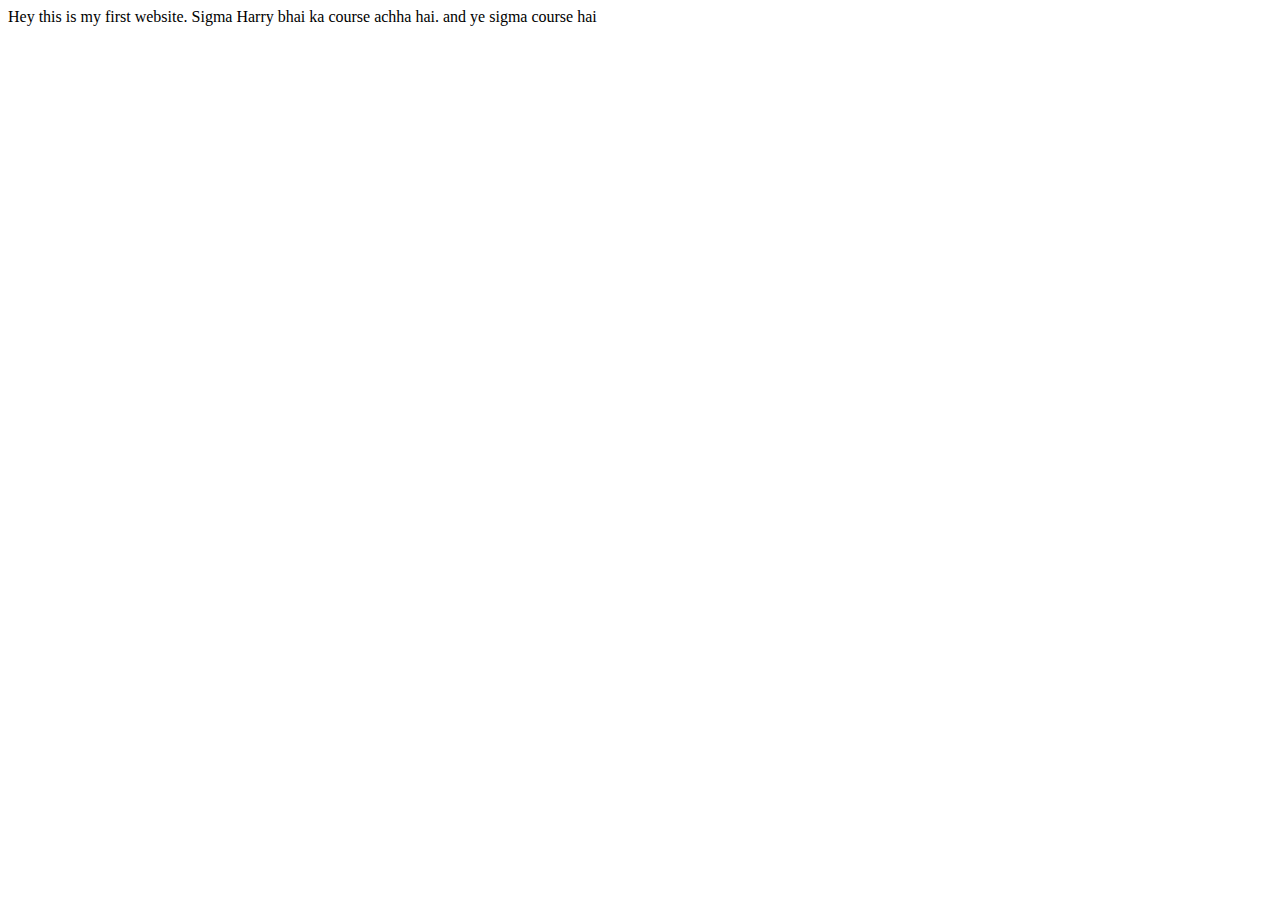
<file: Video 02 Your First HTML Website/index.html>
<!DOCTYPE html>
<html lang="en">
<head>
    <meta charset="UTF-8">
    <meta name="viewport" content="width=device-width, initial-scale=1.0">
    <title>Sigma Web Development Course</title>
  
</head>
<body>
    Hey this is my first website. Sigma Harry bhai ka course achha hai.
    and ye sigma course hai

</body>
</html>
</file>
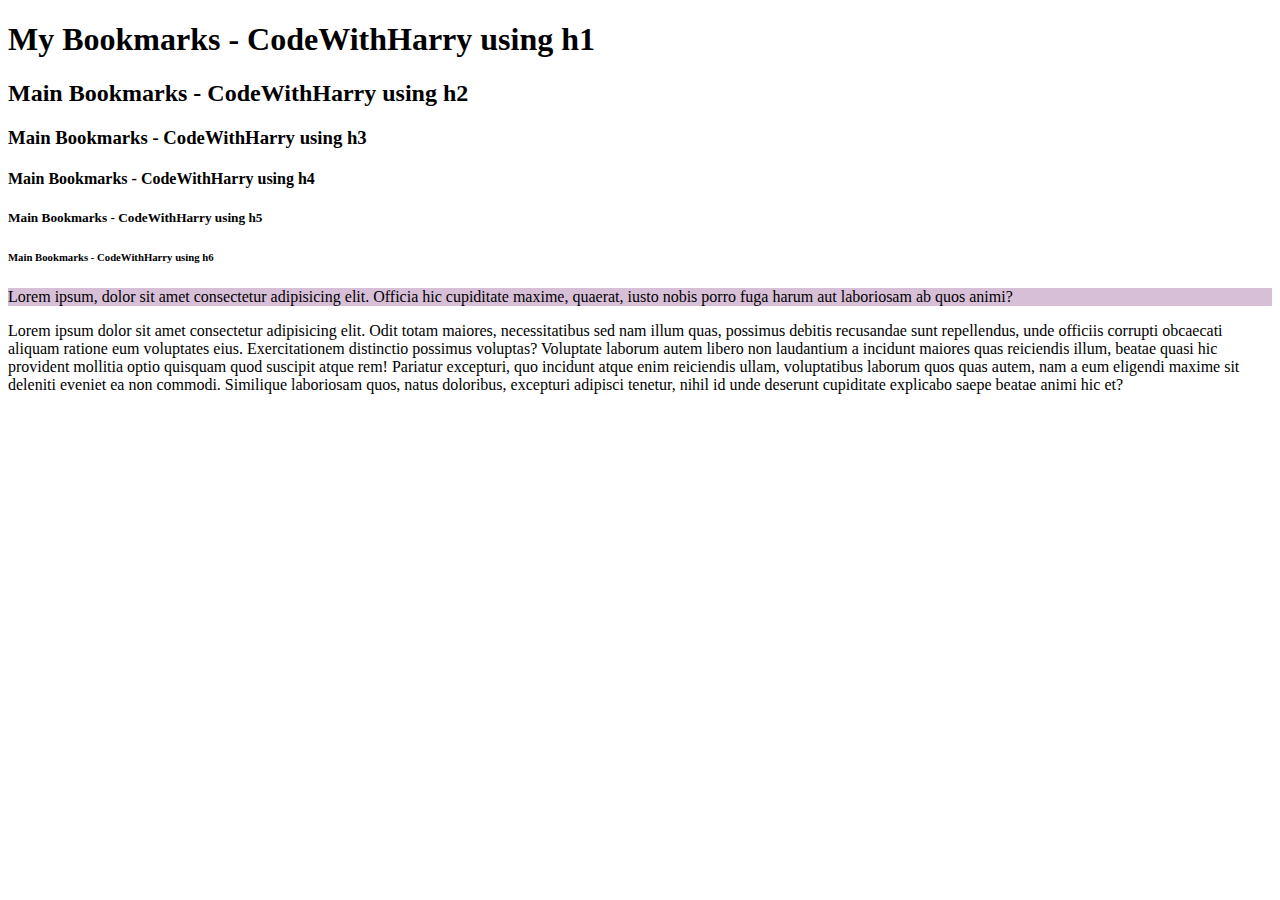
<file: Video 04 Heading, Paragraphs and Links/index.html>
<!DOCTYPE html>
<html lang="en">
<head>
    <meta charset="UTF-8">
    <meta name="viewport" content="width=device-width, initial-scale=1.0">
    <title>My Bookmarks - CodeWithHarry</title>
    <!-- <link rel="stylesheet" href="style.css"> -->
</head>
<body>
    <h1>My Bookmarks - CodeWithHarry using h1</h1>
    <h2>Main Bookmarks - CodeWithHarry using h2</h2>  
    <h3>Main Bookmarks - CodeWithHarry using h3</h3>  
    <h4>Main Bookmarks - CodeWithHarry using h4</h4>  
    <h5>Main Bookmarks - CodeWithHarry using h5</h5>  
    <h6>Main Bookmarks - CodeWithHarry using h6</h6> 
    
    <p style="background-color: thistle;">Lorem ipsum, dolor sit amet consectetur adipisicing elit. Officia hic cupiditate maxime, quaerat, iusto nobis porro fuga harum aut laboriosam ab quos animi?</p>
    <p>Lorem ipsum dolor sit amet consectetur adipisicing elit. Odit totam maiores, necessitatibus sed nam illum quas, possimus debitis recusandae sunt repellendus, unde officiis corrupti obcaecati aliquam ratione eum voluptates eius. Exercitationem distinctio possimus voluptas? Voluptate laborum autem libero non laudantium a incidunt maiores quas reiciendis illum, beatae quasi hic provident mollitia optio quisquam quod suscipit atque rem! Pariatur excepturi, quo incidunt atque enim reiciendis ullam, voluptatibus laborum quos quas autem, nam a eum eligendi maxime sit deleniti eveniet ea non commodi. Similique laboriosam quos, natus doloribus, excepturi adipisci tenetur, nihil id unde deserunt cupiditate explicabo saepe beatae animi hic et?</p>
</body>
</html>
</file>
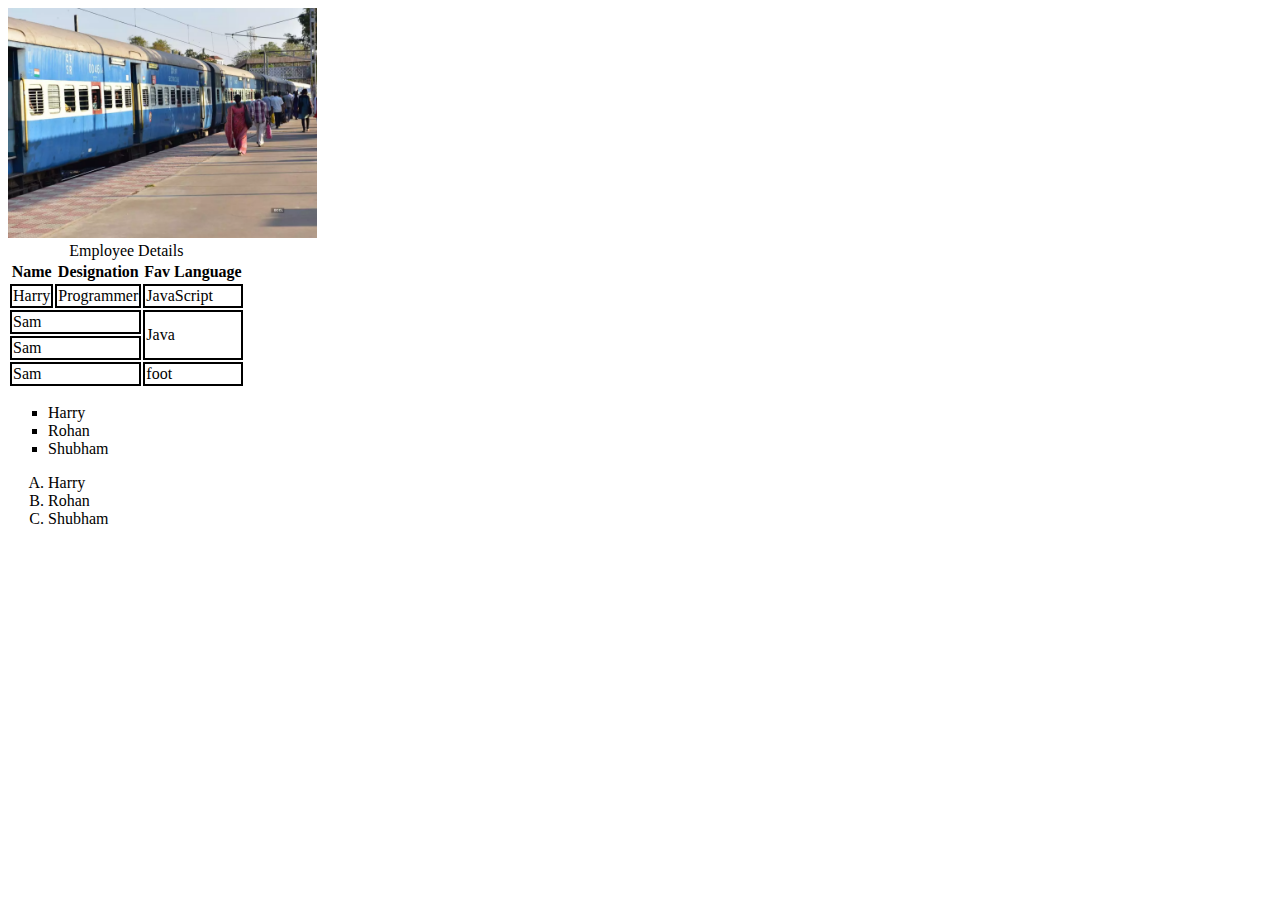
<file: Video 05 Image, Lists, and Tables in HTML/index.html>
<!DOCTYPE html>
<html lang="en">

<head>
    <meta charset="UTF-8">
    <meta name="viewport" content="width=device-width, initial-scale=1.0">
    <title>Images</title>
    <link rel="stylesheet" href="style.css">
</head>

<body>
    <img height="230" src="image.png" alt="Train image">
    <br>
    <table>
        <caption>Employee Details</caption>
        <thead>
            <tr>
                <th>Name</th>
                <th>Designation</th>
                <th>Fav Language</th>
            </tr>
        </thead>
        <tbody>


            <tr>
                <td>Harry</td>
                <td>Programmer</td>
                <td>JavaScript</td>
            </tr>

            <tr>
                <td colspan="2">Sam</td>
                <td rowspan="2">Java</td>
            </tr>
            <tr>
                <td colspan="2">Sam</td>
            </tr>
        </tbody>
        <tfoot>
            <tr>
                <td colspan="2">Sam</td>
                <td rowspan="2">foot</td>
            </tr>
        </tfoot>
    </table>


    <ul type="square">
        <li>Harry</li>
        <li>Rohan</li>
        <li>Shubham</li>
    </ul>
    <ol type="A">
        <li>Harry</li>
        <li>Rohan</li>
        <li>Shubham</li>
    </ol>

</body>

</html>
</file>
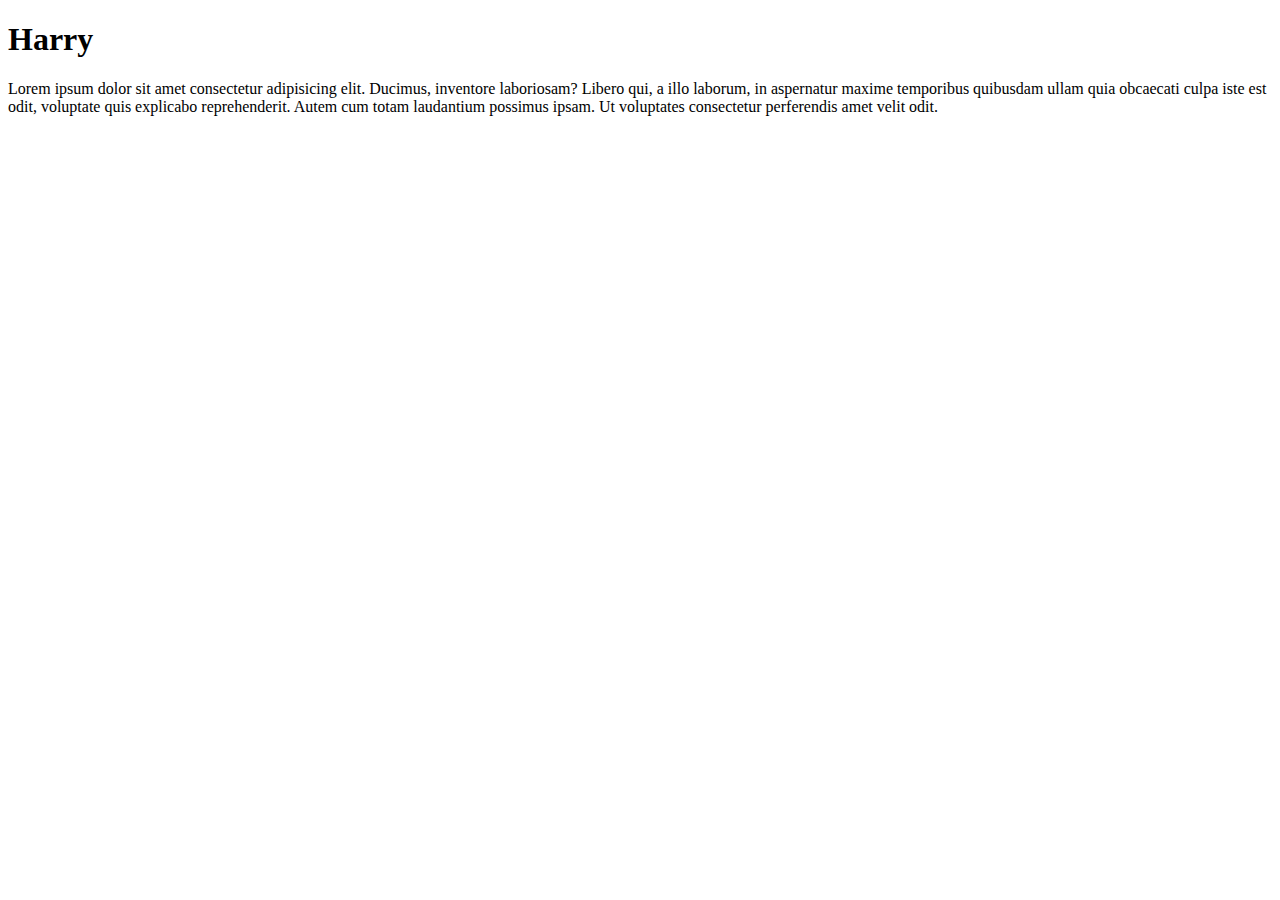
<file: Video 06 SEO and Core Web Vitals in HTML/index.html>
<!DOCTYPE html>
<html lang="en">
<head>
    <meta charset="UTF-8">
    <meta name="viewport" content="width=device-width, initial-scale=1.0">
    <meta name="description" content="This is a page which contains description about harry - the sigma"> 
    <title>About Harry - CodeWithHarry</title>
</head>
<body>
    <h1>Harry</h1>
    <p>Lorem ipsum dolor sit amet consectetur adipisicing elit. Ducimus, inventore laboriosam? Libero qui, a illo laborum, in aspernatur maxime temporibus quibusdam ullam quia obcaecati culpa iste est odit, voluptate quis explicabo reprehenderit. Autem cum totam laudantium possimus ipsam. Ut voluptates consectetur perferendis amet velit odit.</p>
</body>
</html>
</file>
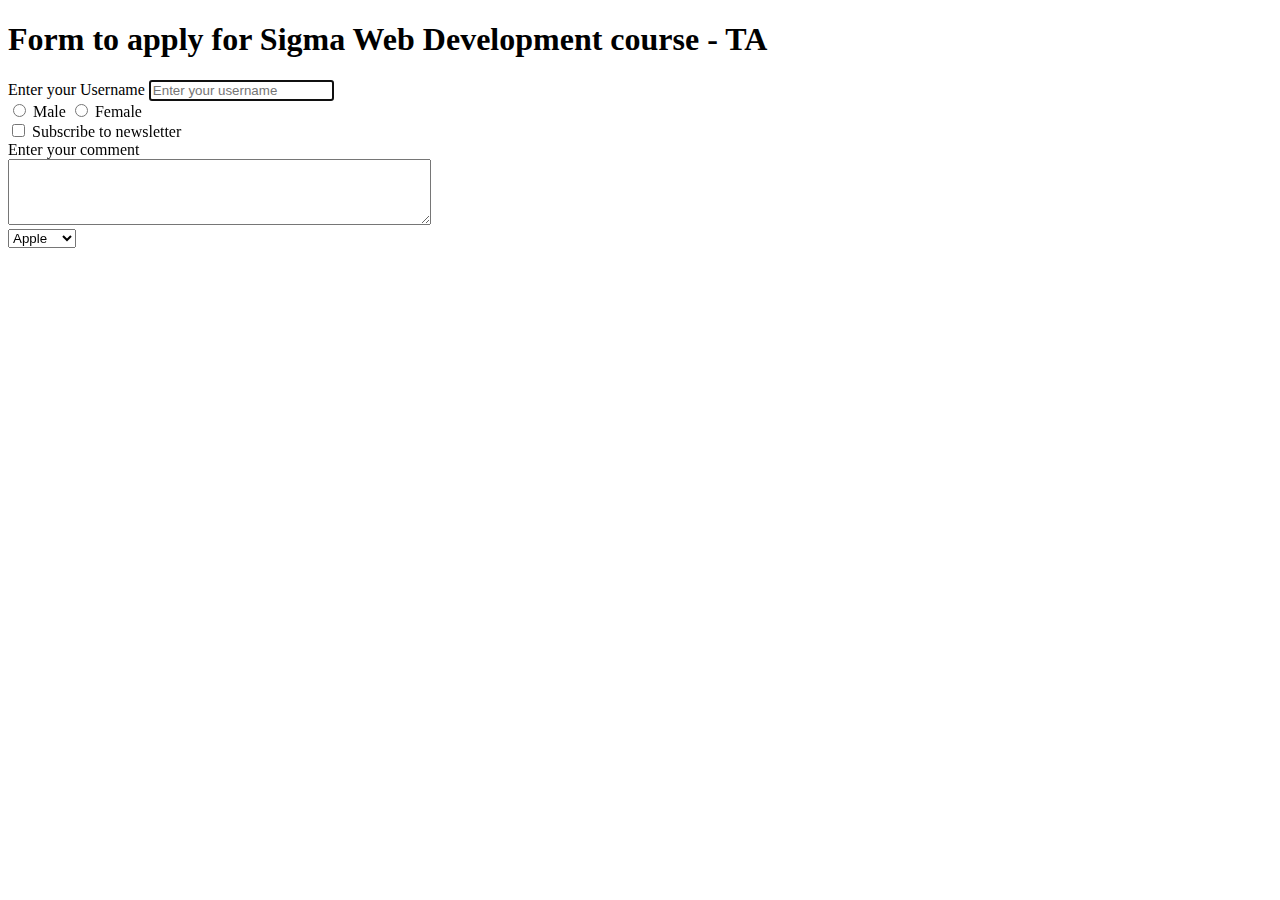
<file: Video 07 Forms and input tags in HTML/index.html>
<!DOCTYPE html>
<html lang="en">

<head>
    <meta charset="UTF-8">
    <meta name="viewport" content="width=device-width, initial-scale=1.0">
    <title>Forms - Lets learn it</title>
</head>

<body>
    <h1>Form to apply for Sigma Web Development course - TA </h1>
    <form action="post">
        <div>
            <label for="username">Enter your Username</label>
            <input type="text" id="username" name="username" placeholder="Enter your username" autofocus>
        </div>
        <div>
            <input type="radio" id="male" name="gender" value="male">
            <label for="male">Male</label>
            <input type="radio" id="female" name="gender" value="female">
            <label for="female">Female</label>
        </div>

        <div>
            <input type="checkbox" id="subscribe" name="subscribe" value="yes">
            <label for="subscribe">Subscribe to newsletter</label>
        </div>
        <div>
            <label for="comment">Enter your comment</label>
            <br>
            <textarea id="comment" name="comment" rows="4" cols="50"></textarea>
        </div>

        <div>
            <select name="fruits">
                <option value="apple">Apple</option>
                <option value="banana">Banana</option>
                <option value="cherry">Cherry</option>
          </select>
        </div>
    </form>
</body>

</html>
</file>
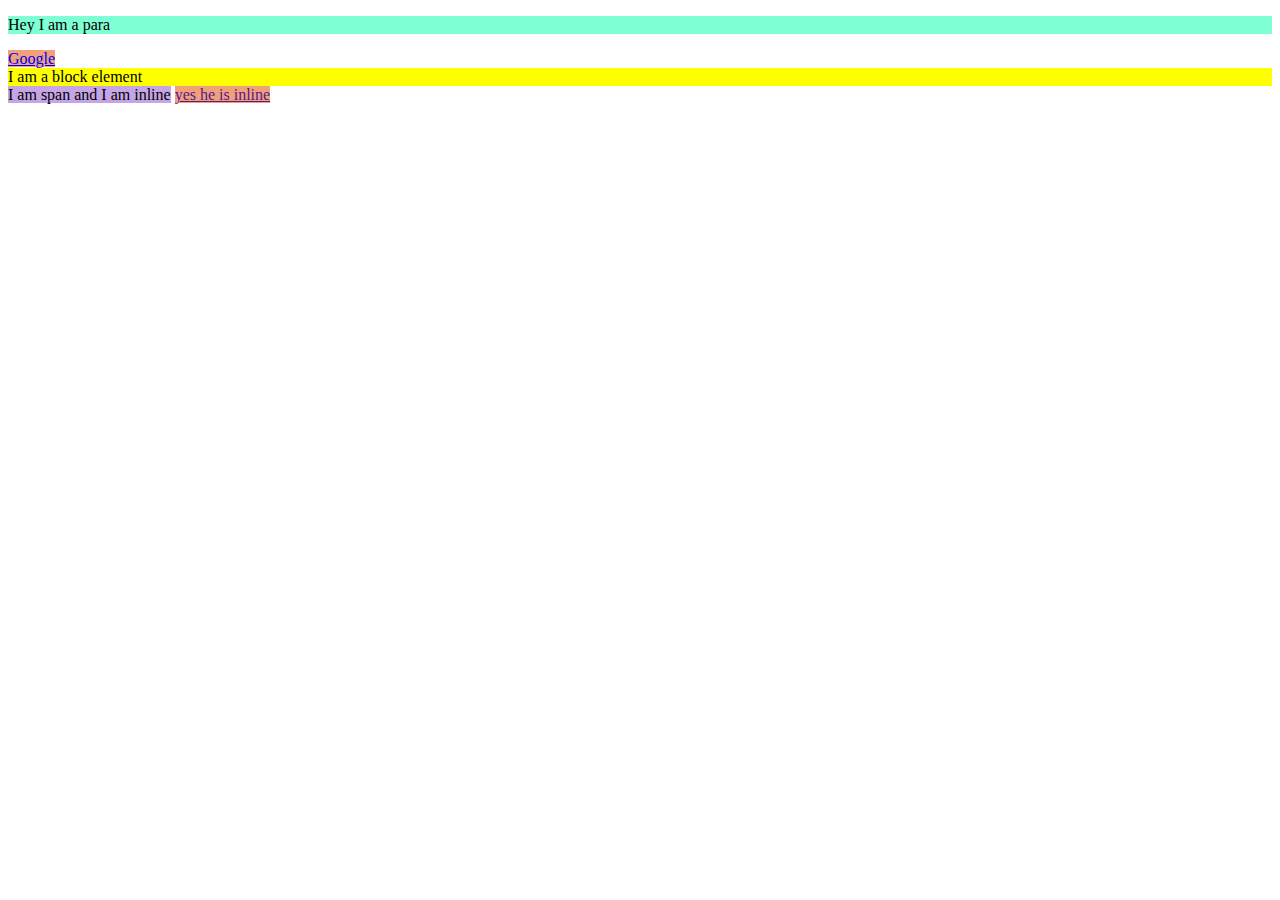
<file: Video 08 Inline & Block Elements in HTML/index.html>
<!DOCTYPE html>
<html lang="en">

<head>
    <meta charset="UTF-8">
    <meta name="viewport" content="width=device-width, initial-scale=1.0">
    <title>Inline and Block Elements - HTML</title>
    <link rel="stylesheet" href="style.css">
</head>

<body>
    <p>Hey I am a para</p>
    <a href="https://google.com">Google</a>
    <div> I am a block element</div>
    <span>I am span and I am inline</span>
    <a href="">yes he is inline</a>

    <!-- Quick Quiz:
    Without using br tag, write a vertically aligned form asking for name, city and pincode of a user.
    Everyone must comment -->

</body>

</html>
</file>
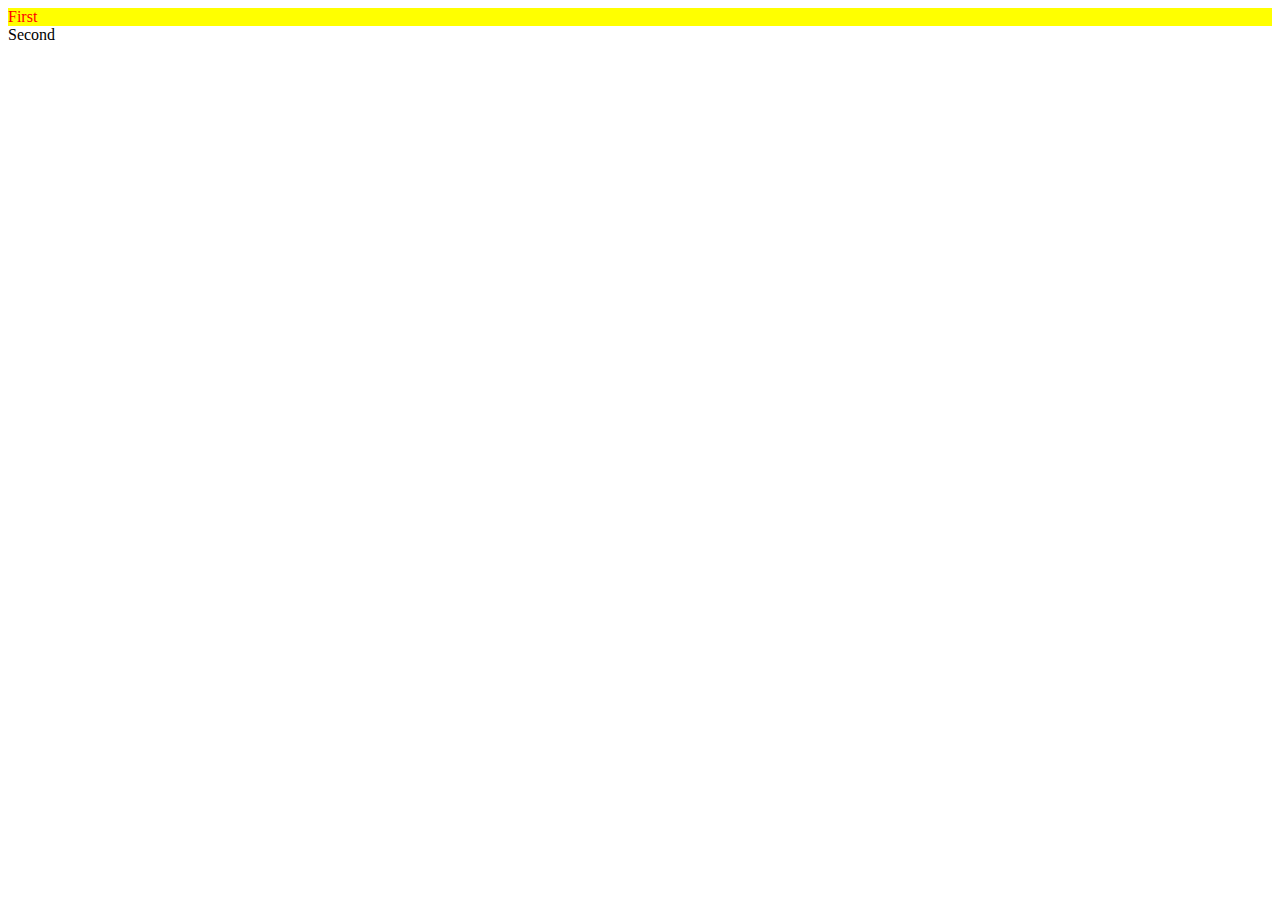
<file: Video 09 Id & Classes in HTML/index.html>
<!DOCTYPE html>
<html lang="en">
<head>
    <meta charset="UTF-8">
    <meta name="viewport" content="width=device-width, initial-scale=1.0">
    <title>ID and Classes in HTML</title>
    <link rel="stylesheet" href="style.css">
</head>
<body>
    <div id="firstdiv" class="red bg-yellow">First</div>
    <div id="seconddiv">Second</div>
    <span class="red"></span>
</body>
</html>
</file>
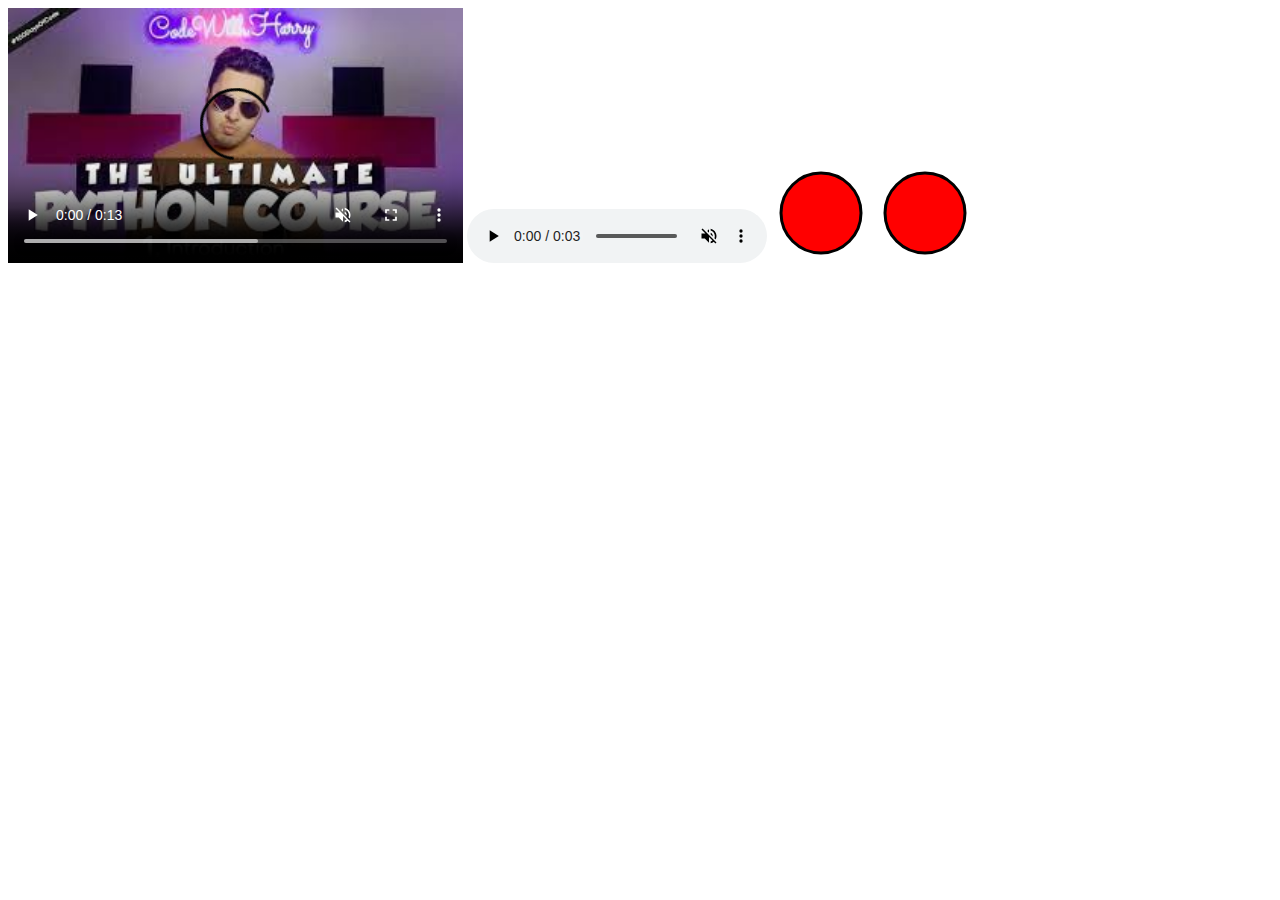
<file: Video 10 Video, Audio & Media in HTML/index.html>
<!DOCTYPE html>
<html lang="en">
<head>
    <meta charset="UTF-8">
    <meta name="viewport" content="width=device-width, initial-scale=1.0">
    <title>Document</title>
</head>
<body>
    <video src="video.mp4" height="255" controls loop muted poster="download.jpg"></video>

    <audio src="sachin.mp3" controls autoplay loop muted></audio>

    <svg height="100" width="100">
        <circle cx="50" cy="50" r="40" stroke="black" stroke-width="3" fill="red" />
    </svg>
    <img src="img.svg" alt="My Svg Image">

    <!-- <iframe src="https://www.codewithharry.com/tutorial/html-iframes/" width="322" height="444"></iframe> -->
    
    <iframe width="560" height="315" src="https://www.youtube.com/embed/tVzUXW6siu0?si=NuQZuYqrMHn7Pg-i&amp;start=739" title="YouTube video player" frameborder="0" allow="accelerometer; autoplay; clipboard-write; encrypted-media; gyroscope; picture-in-picture; web-share" allowfullscreen></iframe>

    <!-- Quick Quiz  -->
    <!-- Create a website which shows videos of different category and audios of different categories.
    You can use YouTube videos in an iframe using YouTube's embedding feature -->
</body>
</html>
</file>
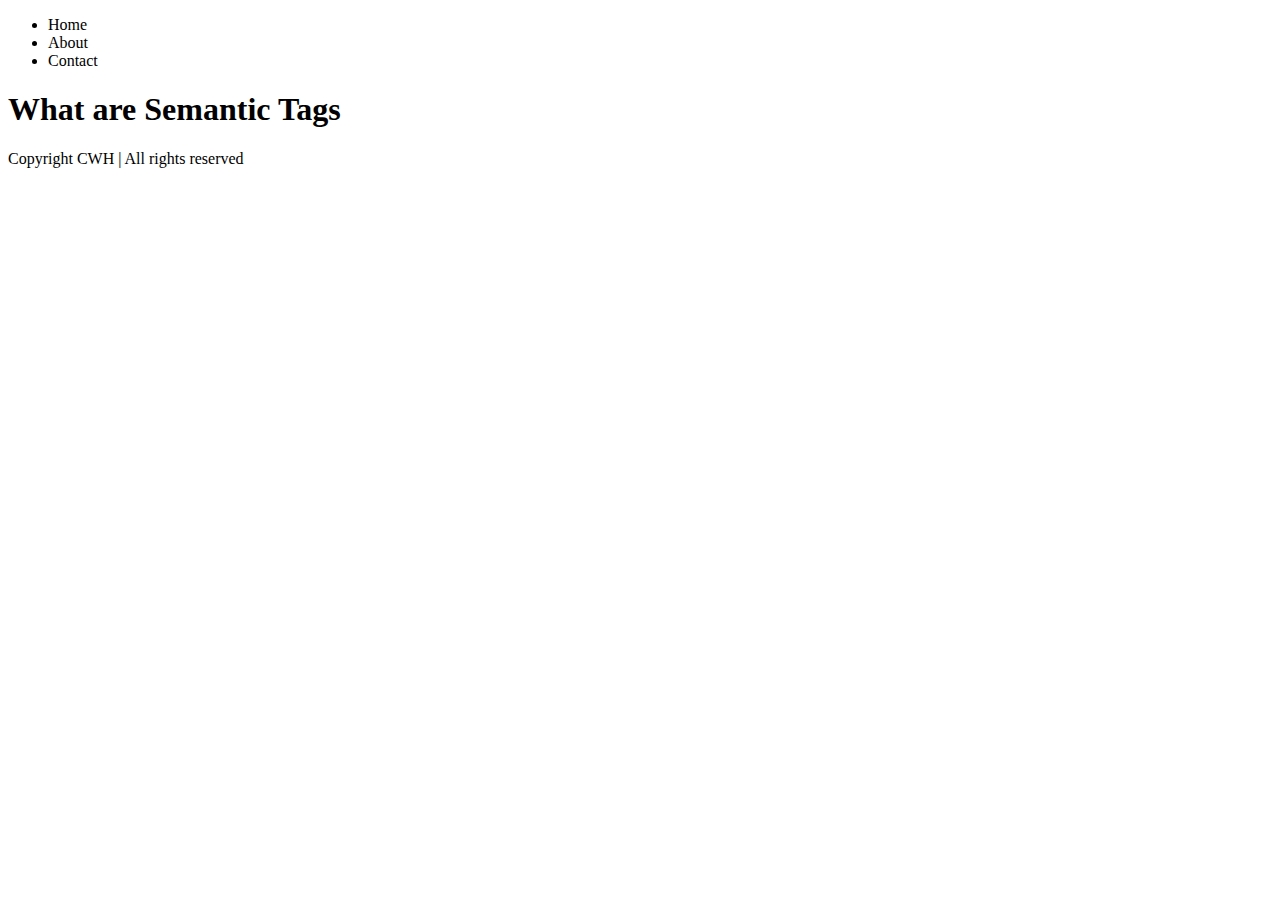
<file: Video 11 Semantic Tags in HTML/index.html>
<!DOCTYPE html>
<html lang="en">
<head>
    <meta charset="UTF-8">
    <meta name="viewport" content="width=device-width, initial-scale=1.0">
    <title>Semantic Tags</title>
</head>
<body>
    <header>
        <nav>
            <ul>
                <li>Home</li>
                <li>About</li>
                <li>Contact</li>
            </ul>
        </nav>
    </header>

    <main>
        <h1>What are Semantic Tags</h1>
        
    </main>

    <footer>
        Copyright CWH | All rights reserved
    </footer>
    
    <!-- <img src="semantic-tags.png" alt=""> -->
</body>
</html>
</file>
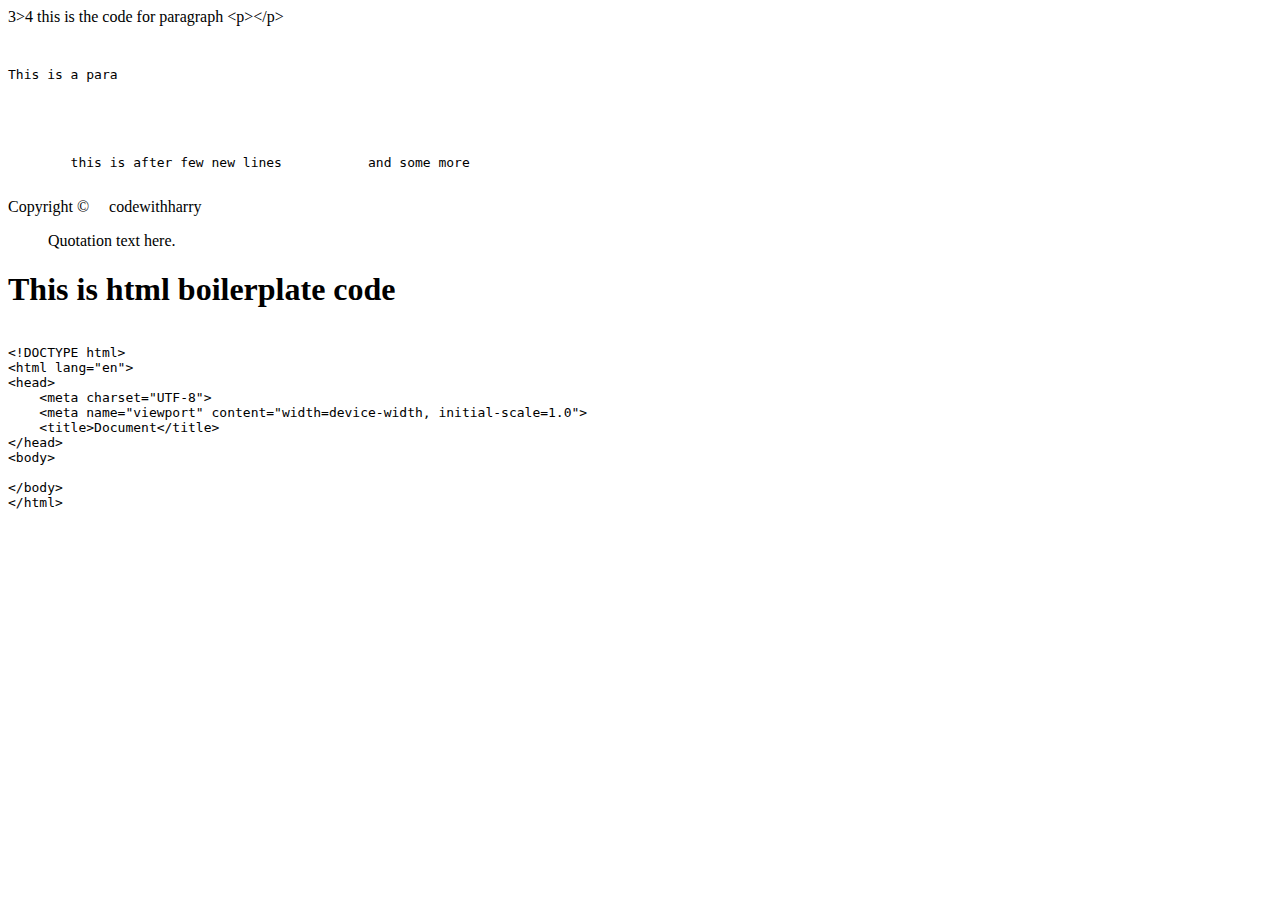
<file: Video 13 Entities, Code tag and more on HTML/index.html>
<!DOCTYPE html>
<html lang="en">
<head>
    <meta charset="UTF-8">
    <meta name="viewport" content="width=device-width, initial-scale=1.0">
    <title>Document</title>
</head>
<body>
    3>4
    this is the code for paragraph &lt;p&gt;&lt;/p&gt;
    <pre>
        <p>This is a para</p>



        this is after few new lines           and some more
    </pre>

   Copyright &copy;&nbsp;&nbsp;&nbsp;&nbsp;&nbsp;codewithharry

   <blockquote cite="source-url">
    Quotation text here.
  </blockquote>
<h1>This is html boilerplate code</h1>
  <pre><code>
&lt;!DOCTYPE html&gt;
&lt;html lang="en"&gt;
&lt;head&gt;
    &lt;meta charset="UTF-8"&gt;
    &lt;meta name="viewport" content="width=device-width, initial-scale=1.0"&gt;
    &lt;title&gt;Document&lt;/title&gt;
&lt;/head&gt;
&lt;body&gt;
    
&lt;/body&gt;
&lt;/html&gt;
  </code></pre>
</body>
</html>
</file>
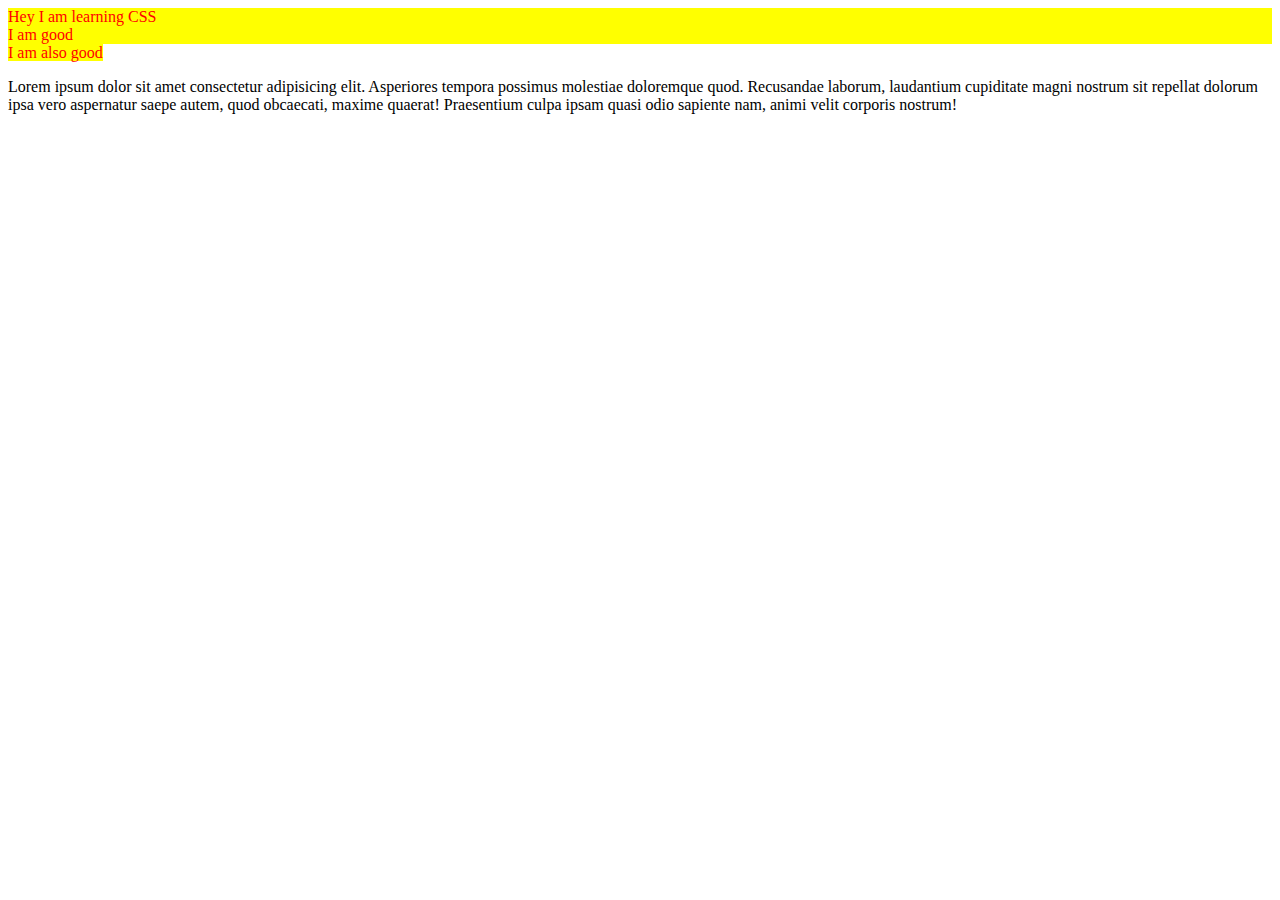
<file: Video 14 Introduction to CSS/index.html>
<!DOCTYPE html>
<html lang="en">
<head>
    <meta charset="UTF-8">
    <meta name="viewport" content="width=device-width, initial-scale=1.0">
    <title>CSS</title>
    <style>
        div, span {
            color: red;
            background-color: yellow;
        }
    </style>
</head>
<body>
    <div>
        Hey I am learning CSS
    </div>

    <div>
        I am good
    </div>
    <span>
        I am also good
    </span>
    <p>Lorem ipsum dolor sit amet consectetur adipisicing elit. Asperiores tempora possimus molestiae doloremque quod. Recusandae laborum, laudantium cupiditate magni nostrum sit repellat dolorum ipsa vero aspernatur saepe autem, quod obcaecati, maxime quaerat! Praesentium culpa ipsam quasi odio sapiente nam, animi velit corporis nostrum!</p>
</body>
</html>
</file>
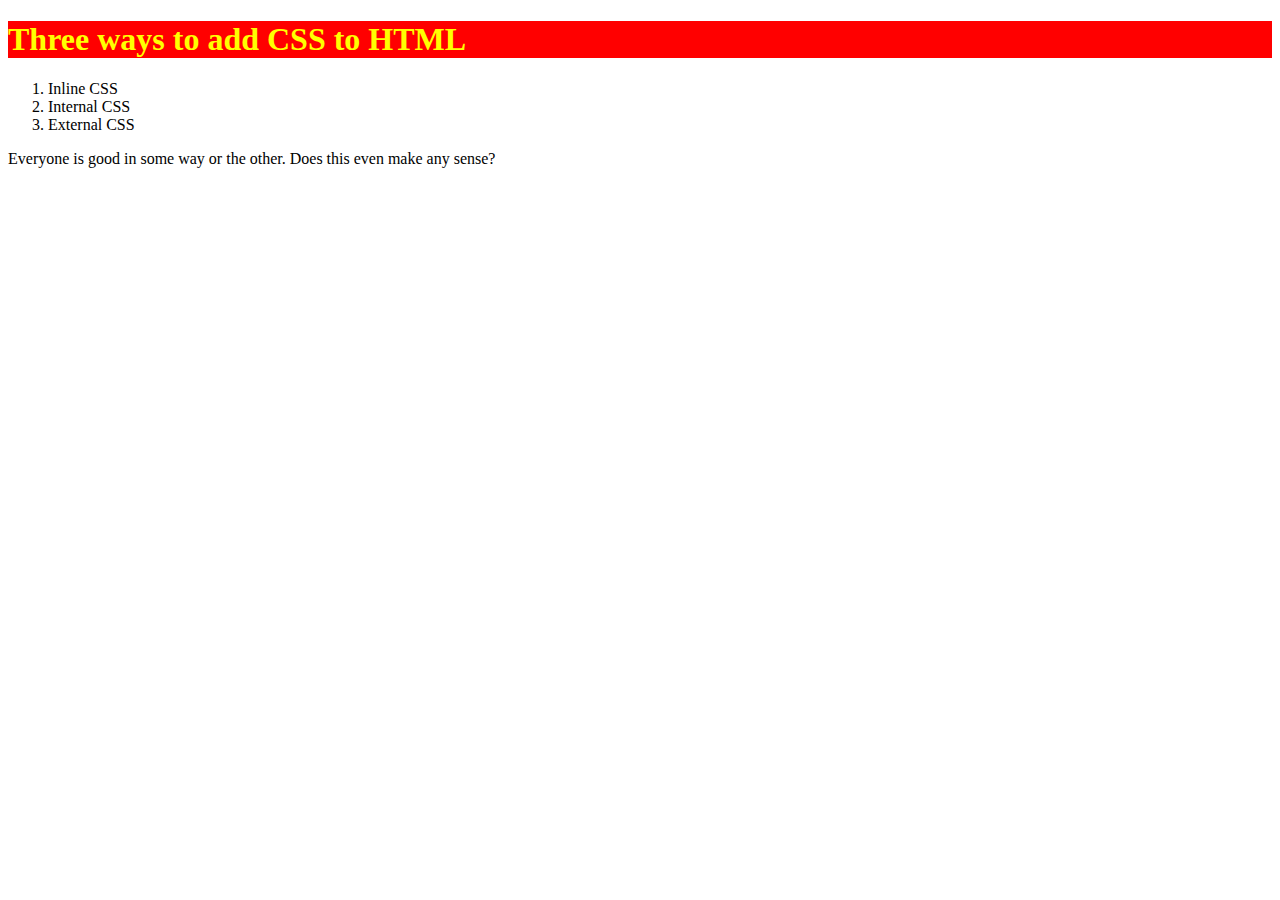
<file: Video 15 Inline, Internal & External CSS/index.html>
<!DOCTYPE html>
<html lang="en">
<head>
    <meta charset="UTF-8">
    <meta name="viewport" content="width=device-width, initial-scale=1.0">
    <title>Document</title>
    <!-- <style>
        h1{
            background-color: red;
            color: yellow;
        }

    </style> -->
    <link rel="stylesheet" href="style.css">
</head>
<body>
    <!-- <h1 style="color: yellow;background-color: red;">Three ways to add CSS to HTML</h1> -->
    <h1>Three ways to add CSS to HTML</h1>
    <div>
        <ol>
            <li>Inline CSS</li>
            <li>Internal CSS</li>
            <li>External CSS</li>
        </ol>
    </div>
    <p>Everyone is good in some way or the other. Does this even make any sense?</p>
</body>
</html>
</file>
<file: Video 04 Heading, Paragraphs and Links/style.css>
body{
    background-color: rgb(239, 206, 223);
}
</file>
<file: Video 05 Image, Lists, and Tables in HTML/style.css>
td{
    border: 2px solid black;
}
</file>
<file: Video 08 Inline & Block Elements in HTML/style.css>
p{
    background-color: aquamarine;
}

a{
    background-color: rgb(242, 160, 122);
}

div{
    background-color: yellow;
}

span{
    background-color: rgb(198, 165, 230);
}
</file>
<file: Video 09 Id & Classes in HTML/style.css>
.red{
 color: red;
}

.bg-yellow{
    background-color: yellow;
}

#firstdiv{
    /* background-color: red; */
}
</file>
<file: Video 15 Inline, Internal & External CSS/style.css>
h1{
    background-color: red;
    color: yellow;
}
</file>
